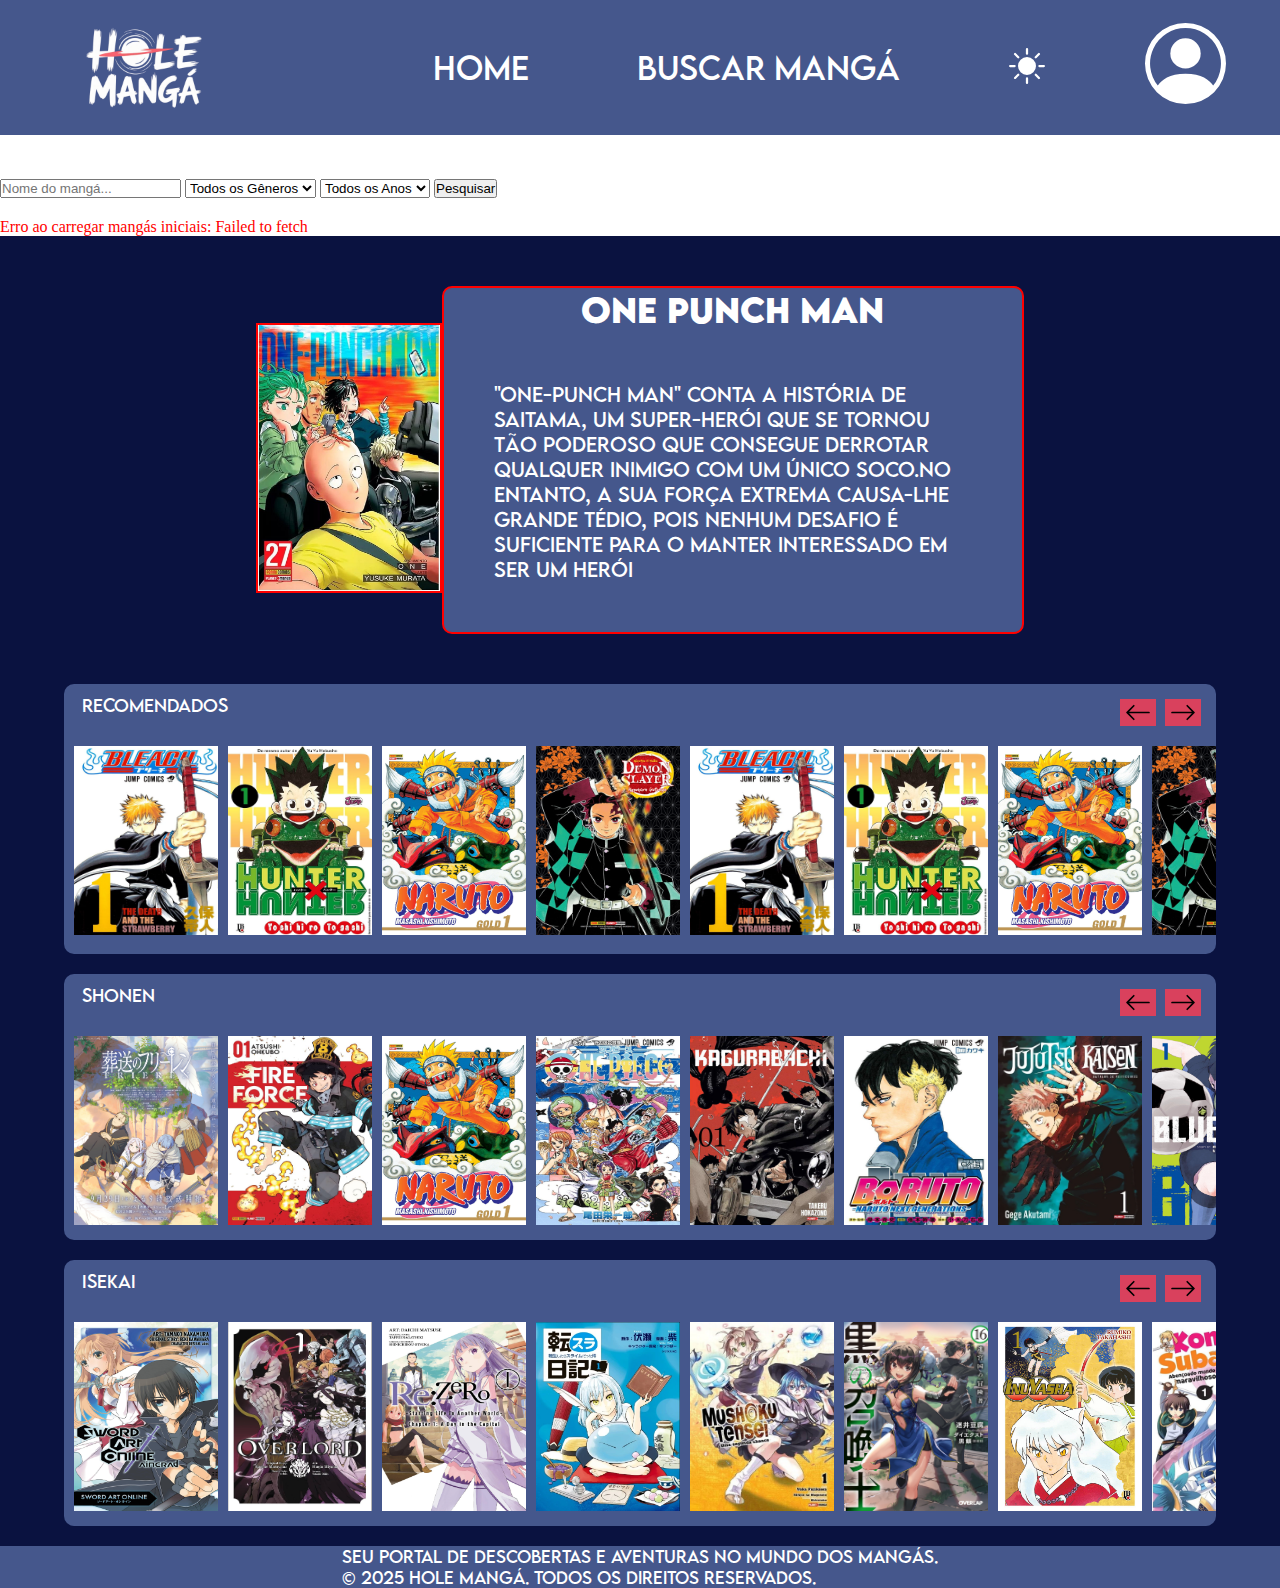
<file: index.html>
<!DOCTYPE html>
<html lang="pt-br">

<head>
  <meta charset="UTF-8">
  <meta name="viewport" content="width=device-width, initial-scale=1.0">
  <title>Hole Mangá - Home</title>
  <link rel="stylesheet" href="https://cdn.jsdelivr.net/npm/bootstrap-icons@1.13.1/font/bootstrap-icons.min.css">
  <link rel="stylesheet" href="./assets/css/index.css">
  
</head>

<body>
  <div id="Header">

    <div id="divImg">
      <button onclick="ShowList()" id="ButtonListHead">
        <svg xmlns="http://www.w3.org/2000/svg" width="16" height="16" fill="currentColor" class="bi bi-list"
          viewBox="0 0 16 16" id="ListHead">
          <path fill-rule="evenodd"
            d="M2.5 12a.5.5 0 0 1 .5-.5h10a.5.5 0 0 1 0 1H3a.5.5 0 0 1-.5-.5m0-4a.5.5 0 0 1 .5-.5h10a.5.5 0 0 1 0 1H3a.5.5 0 0 1-.5-.5m0-4a.5.5 0 0 1 .5-.5h10a.5.5 0 0 1 0 1H3a.5.5 0 0 1-.5-.5" />
        </svg>
      </button>
      <div id="menu-mobile" class="menu-fechado">
        <button onclick="MudarCor()" class="SunAndMoon">
          <svg xmlns="http://www.w3.org/2000/svg" width="16" class="moon" id="moon" height="16" fill="currentColor"
            class="bi bi-moon-fill" viewBox="0 0 16 16">
            <path
              d="M6 .278a.77.77 0 0 1 .08.858 7.2 7.2 0 0 0-.878 3.46c0 4.021 3.278 7.277 7.318 7.277q.792-.001 1.533-.16a.79.79 0 0 1 .81.316.73.73 0 0 1-.031.893A8.35 8.35 0 0 1 8.344 16C3.734 16 0 12.286 0 7.71 0 4.266 2.114 1.312 5.124.06A.75.75 0 0 1 6 .278" />
          </svg>
          <svg xmlns="http://www.w3.org/2000/svg" width="16" height="16" class="sun" fill="currentColor"
            class="bi bi-brightness-high-fill" viewBox="0 0 16 16" id="sun">
            <path
              d="M12 8a4 4 0 1 1-8 0 4 4 0 0 1 8 0M8 0a.5.5 0 0 1 .5.5v2a.5.5 0 0 1-1 0v-2A.5.5 0 0 1 8 0m0 13a.5.5 0 0 1 .5.5v2a.5.5 0 0 1-1 0v-2A.5.5 0 0 1 8 13m8-5a.5.5 0 0 1-.5.5h-2a.5.5 0 0 1 0-1h2a.5.5 0 0 1 .5.5M3 8a.5.5 0 0 1-.5.5h-2a.5.5 0 0 1 0-1h2A.5.5 0 0 1 3 8m10.657-5.657a.5.5 0 0 1 0 .707l-1.414 1.415a.5.5 0 1 1-.707-.708l1.414-1.414a.5.5 0 0 1 .707 0m-9.193 9.193a.5.5 0 0 1 0 .707L3.05 13.657a.5.5 0 0 1-.707-.707l1.414-1.414a.5.5 0 0 1 .707 0m9.193 2.121a.5.5 0 0 1-.707 0l-1.414-1.414a.5.5 0 0 1 .707-.707l1.414 1.414a.5.5 0 0 1 0 .707M4.464 4.465a.5.5 0 0 1-.707 0L2.343 3.05a.5.5 0 1 1 .707-.707l1.414 1.414a.5.5 0 0 1 0 .708" />
          </svg>
        </button>s

        <a class="menu" href="#" onclick="PaginaHome()">Home</a>
        <a class="menu" href="#" onclick="SearchManga()">Buscar Mangá</a>
      </div>
      <img src="./assets/imgs/logo-white.png" id="logo" alt="logo">
    </div>
    <a class="menu" href="#" onclick="PaginaHome()">Home</a>
    <a class="menu" href="#" onclick="SearchManga()">Buscar Mangá</a>
    <button onclick="MudarCor()" class="SunAndMoon">
      <svg xmlns="http://www.w3.org/2000/svg" width="16" class="moon" id="moon" height="16" fill="currentColor"
        class="bi bi-moon-fill" viewBox="0 0 16 16">
        <path
          d="M6 .278a.77.77 0 0 1 .08.858 7.2 7.2 0 0 0-.878 3.46c0 4.021 3.278 7.277 7.318 7.277q.792-.001 1.533-.16a.79.79 0 0 1 .81.316.73.73 0 0 1-.031.893A8.35 8.35 0 0 1 8.344 16C3.734 16 0 12.286 0 7.71 0 4.266 2.114 1.312 5.124.06A.75.75 0 0 1 6 .278" />
      </svg>
      <svg xmlns="http://www.w3.org/2000/svg" width="16" height="16" class="sun" fill="currentColor"
        class="bi bi-brightness-high-fill" viewBox="0 0 16 16" id="sun">
        <path
          d="M12 8a4 4 0 1 1-8 0 4 4 0 0 1 8 0M8 0a.5.5 0 0 1 .5.5v2a.5.5 0 0 1-1 0v-2A.5.5 0 0 1 8 0m0 13a.5.5 0 0 1 .5.5v2a.5.5 0 0 1-1 0v-2A.5.5 0 0 1 8 13m8-5a.5.5 0 0 1-.5.5h-2a.5.5 0 0 1 0-1h2a.5.5 0 0 1 .5.5M3 8a.5.5 0 0 1-.5.5h-2a.5.5 0 0 1 0-1h2A.5.5 0 0 1 3 8m10.657-5.657a.5.5 0 0 1 0 .707l-1.414 1.415a.5.5 0 1 1-.707-.708l1.414-1.414a.5.5 0 0 1 .707 0m-9.193 9.193a.5.5 0 0 1 0 .707L3.05 13.657a.5.5 0 0 1-.707-.707l1.414-1.414a.5.5 0 0 1 .707 0m9.193 2.121a.5.5 0 0 1-.707 0l-1.414-1.414a.5.5 0 0 1 .707-.707l1.414 1.414a.5.5 0 0 1 0 .707M4.464 4.465a.5.5 0 0 1-.707 0L2.343 3.05a.5.5 0 1 1 .707-.707l1.414 1.414a.5.5 0 0 1 0 .708" />
      </svg>
    </button>
    <a href="login.html"onclick="ShowLogin()">
    <svg xmlns="http://www.w3.org/2000/svg" width="16" height="16" fill="currentColor" class="bi bi-person-circle"
      viewBox="0 0 16 16" id="profileicon">
      <path d="M11 6a3 3 0 1 1-6 0 3 3 0 0 1 6 0" />
      <path fill-rule="evenodd"
        d="M0 8a8 8 0 1 1 16 0A8 8 0 0 1 0 8m8-7a7 7 0 0 0-5.468 11.37C3.242 11.226 4.805 10 8 10s4.757 1.225 5.468 2.37A7 7 0 0 0 8 1" />
    </svg></a>
  </div>
  <!--PÁGINA EM SPA DA ÁREA DE BUSCA DE mangás-->
 <div id="divSearch">
  <div class="container" id="divbusca">
    <h1>Buscar Mangás</h1>
    <div class="filters"> 
      <input type="text" id="search-name" placeholder="Nome do mangá..." />
      <select id="genre-dropdown">
        <option value="">Todos os Gêneros</option>
      </select>
      <select id="year-dropdown">
        <option value="">Todos os Anos</option>
      </select>
      <button id="btn-search">Pesquisar</button>
    </div>
    <ul id="results" class="results"></ul>
    
  </div>
 </div>
 <!--Parte do manga que esta em destaque----------------------->
  <div id="divMainMangas">
    <div id="MangaInHigh"><a href="#" onclick="ShowMangaOnePunch()"><img src="./assets/imgs/carrossel/OnePunchCape.png"
          id="MainCape" alt=""></a>
      <div id="MainMangaInformation" class="MainMangaInformation">
        <h1 id="MangaTitle">One Punch man</h1>

        <p id="MangaDescricao">"One-Punch Man" conta a história de Saitama, um super-herói que se tornou tão poderoso
      que consegue derrotar qualquer inimigo com um único soco.No entanto, a sua força extrema causa-lhe
          grande tédio, pois nenhum desafio é suficiente para o manter interessado em ser um herói
        </p>
      </div>
    </div>

    <div id="recomend" class="DivCarrosselForMangas">
      <div class="TopCarrosselForMangas">
        <div class="DivCarrosselMangasText">
          <p class="TextRecomend">Recomendados</p>
        </div>
        <div class="PrevandNext">
          <button class="CarrosselButtonNextAndPrev" onclick="moveCarouselRecomend(-1)">
            <svg xmlns="http://www.w3.org/2000/svg" class="CarrosselButtonNextAndPrev" width="16" height="16"
              fill="currentColor" class="bi bi-arrow-left" viewBox="0 0 16 16" id="previous">
              <path fill-rule="evenodd"
                d="M15 8a.5.5 0 0 0-.5-.5H2.707l3.147-3.146a.5.5 0 1 0-.708-.708l-4 4a.5.5 0 0 0 0 .708l4 4a.5.5 0 0 0 .708-.708L2.707 8.5H14.5A.5.5 0 0 0 15 8" />
            </svg>
          </button>
          <button class="CarrosselButtonNextAndPrev" onclick="moveCarouselRecomend(1)">
            <svg xmlns="http://www.w3.org/2000/svg" class="CarrosselButtonNextAndPrev" width="16" height="16"
              fill="currentColor" class="bi bi-arrow-right" viewBox="0 0 16 16">
              <path fill-rule="evenodd"
                d="M1 8a.5.5 0 0 1 .5-.5h11.793l-3.147-3.146a.5.5 0 0 1 .708-.708l4 4a.5.5 0 0 1 0 .708l-4 4a.5.5 0 0 1-.708-.708L13.293 8.5H1.5A.5.5 0 0 1 1 8" />
            </svg>
          </button>
        </div>
      </div><!--Carrossel de manga-->
      <div id="recomendMangas" class="CarrosselImagensManga">
        <a href="#" onclick="ShowMangaKimetsu()"> <img src="./assets/imgs/carrossel/kimetsu.png" alt=""
            class="CarroselImgsMangas"></a>
        <a href="#" onclick="ShowMangaBleach()"><img src="./assets/imgs/carrossel/bleach.png" alt=""
            class="CarroselImgsMangas"></a>
        <a href="#" onclick="ShowMangaHXH()"> <img src="./assets/imgs/carrossel/hxh.png" alt=""
            class="CarroselImgsMangas"></a>
        <a href="#" onclick="ShowMangaNaruto()"><img src="./assets/imgs/carrossel/naruto.png" alt=""
            class="CarroselImgsMangas"></a>
        <a href="#" onclick="ShowMangaKimetsu()"><img src="./assets/imgs/carrossel/kimetsu.png" alt=""
            class="CarroselImgsMangas"></a>
        <a href="#" onclick="ShowMangaBleach()"><img src="./assets/imgs/carrossel/bleach.png" alt=""
            class="CarroselImgsMangas"></a>
        <a href="#" onclick="ShowMangaHXH()"> <img src="./assets/imgs/carrossel/hxh.png" alt=""
            class="CarroselImgsMangas"></a>
        <a href="#" onclick="ShowMangaNaruto()"><img src="./assets/imgs/carrossel/naruto.png" alt=""
            class="CarroselImgsMangas"></a>

      </div>
    </div>

    <!--------------Div pra manga shonen------------------------------------------------------------------------------------------------->
    <div class="DivCarrosselForMangas">
      <div class="TopCarrosselForMangas">
        <div id="carroselText" class="DivCarrosselMangasText">
          <p class="TextRecomend">Shonen</p>
        </div>
        <div id="PrevandNext" class="PrevandNext">
          <button class="CarrosselButtonNextAndPrev" onclick="moveCarouselShonen(-1)">
            <svg xmlns="http://www.w3.org/2000/svg" class="CarrosselButtonNextAndPrev" width="16" height="16"
              fill="currentColor" class="bi bi-arrow-left" viewBox="0 0 16 16" id="previous">
              <path fill-rule="evenodd"
                d="M15 8a.5.5 0 0 0-.5-.5H2.707l3.147-3.146a.5.5 0 1 0-.708-.708l-4 4a.5.5 0 0 0 0 .708l4 4a.5.5 0 0 0 .708-.708L2.707 8.5H14.5A.5.5 0 0 0 15 8" />
            </svg>
          </button>
          <button class="CarrosselButtonNextAndPrev" onclick="moveCarouselShonen(1)">
            <svg xmlns="http://www.w3.org/2000/svg" class="CarrosselButtonNextAndPrev" width="16" height="16"
              fill="currentColor" class="bi bi-arrow-right" viewBox="0 0 16 16">
              <path fill-rule="evenodd"
                d="M1 8a.5.5 0 0 1 .5-.5h11.793l-3.147-3.146a.5.5 0 0 1 .708-.708l4 4a.5.5 0 0 1 0 .708l-4 4a.5.5 0 0 1-.708-.708L13.293 8.5H1.5A.5.5 0 0 1 1 8" />
            </svg>
          </button>
        </div>
      </div><!--Carrossel de manga-->
      <div id="shonenManga" class="CarrosselImagensManga">
        <img src="./assets/imgs/carrossel/bluelock.png" alt="" class="CarroselImgsMangas">
        <img src="./assets/imgs/carrossel/frieren.png" alt="" class="CarroselImgsMangas">
        <img src="./assets/imgs/carrossel/fireforce.png" alt="" class="CarroselImgsMangas">
        <img src="./assets/imgs/carrossel/naruto.png" alt="" class="CarroselImgsMangas">
        <img src="./assets/imgs/carrossel/onepiece.png" alt="" class="CarroselImgsMangas">
        <img src="./assets/imgs/carrossel/kagura.png" alt="" class="CarroselImgsMangas">
        <img src="./assets/imgs/carrossel/boruto.png" alt="" class="CarroselImgsMangas">
        <img src="./assets/imgs/carrossel/jjk.png" alt="" class="CarroselImgsMangas">

      </div>
    </div>
    <!--------------Div pra manga isekai------------------------------------------------------------------------------------------------->

    <div class="DivCarrosselForMangas">
      <div class="TopCarrosselForMangas">
        <div id="carroselText" class="DivCarrosselMangasText">
          <p class="TextRecomend">Isekai</p>
        </div>
        <div id="PrevandNext" class="PrevandNext">
          <button class="CarrosselButtonNextAndPrev" onclick="moveCarouselIsekai(-1)">
            <svg xmlns="http://www.w3.org/2000/svg" class="CarrosselButtonNextAndPrev" width="16" height="16"
              fill="currentColor" class="bi bi-arrow-left" viewBox="0 0 16 16" id="previous">
              <path fill-rule="evenodd"
                d="M15 8a.5.5 0 0 0-.5-.5H2.707l3.147-3.146a.5.5 0 1 0-.708-.708l-4 4a.5.5 0 0 0 0 .708l4 4a.5.5 0 0 0 .708-.708L2.707 8.5H14.5A.5.5 0 0 0 15 8" />
            </svg>
          </button>
          <button class="CarrosselButtonNextAndPrev" onclick="moveCarouselIsekai(1)">
            <svg xmlns="http://www.w3.org/2000/svg" class="CarrosselButtonNextAndPrev" width="16" height="16"
              fill="currentColor" class="bi bi-arrow-right" viewBox="0 0 16 16">
              <path fill-rule="evenodd"
                d="M1 8a.5.5 0 0 1 .5-.5h11.793l-3.147-3.146a.5.5 0 0 1 .708-.708l4 4a.5.5 0 0 1 0 .708l-4 4a.5.5 0 0 1-.708-.708L13.293 8.5H1.5A.5.5 0 0 1 1 8" />
            </svg>
          </button>
        </div>
      </div><!--Carrossel de manga-->
      <div id="isekaiManga" class="CarrosselImagensManga">
        <img src="./assets/imgs/carrossel/konosuba.png" alt="" class="CarroselImgsMangas">
        <img src="./assets/imgs/carrossel/sao.png" alt="" class="CarroselImgsMangas">
        <img src="./assets/imgs/carrossel/overlord.png" alt="" class="CarroselImgsMangas">
        <img src="./assets/imgs/carrossel/rezero.png" alt="" class="CarroselImgsMangas">
        <img src="./assets/imgs/carrossel/slime.png" alt="" class="CarroselImgsMangas">
        <img src="./assets/imgs/carrossel/mushoku.png" alt="" class="CarroselImgsMangas">
        <img src="./assets/imgs/carrossel/tbr.png" alt="" class="CarroselImgsMangas">
        <img src="./assets/imgs/carrossel/inuyasha.png" alt="" class="CarroselImgsMangas">

      </div>
    </div>
  </div>
  </div>
  <div class="paidoeoalinhas" id="DivMangaOnePunch">
    <div id="eoalinhas">
      <!-- imagem do manga -->
      <div id="MangaInHigh">

        <div id="MainMangaInformation" class="MainMangaInformation">
          <div class="MainMangaInformationImg">
            <img src="./assets/imgs/carrossel/OnePunchCape.png" id="MainCape" alt="">
          </div>
          <h1 id="OnePunchTitle">One-Punch man</h1>
          <!-- informações de atributos do manga (autor, genero, status) -->
          <div id="mangainfos">
            <div id="atr">
              <div class="atributo">
                <h5>Autor:</h5>
                <p id="OnePunchAutor">Carregando...</p>
              </div>

              <div class="atributo">
                <h5>Status:</h5>
                <p id="OnePunchStatus">Carregando...</p>
              </div>

              <div class="atributo">
                <h5>Data de lançamento:</h5>
                <p id="OnePunchAno">Carregando...</p>
              </div>

              <div class="atributo" class="genero">
                <h5>Gênero:</h5>
                <p id="OnePunchGenero">Carregando...</p>
              </div>
            </div>
          </div>




        </div>
      </div><!-- Seção da sinopse -->
      <div class="sinopse">
        <h4>SINOPSE</h4>
        <p id="OnePunchDescriçao">
          Carregando...
        </p>
      </div>
      <div id="MangaExibition">
        <select id="capitulosOnePunch"></select>
        <div id="paginasOnePunch" class="MangaPaginas"></div>
      </div>
    </div> <!-- final do #eoalinhas -->

  </div><!--final do #paidoeoalinhas-->
  <div class="paidoeoalinhas" id="DivMangaBleach">
    <div id="eoalinhas">
      <!-- imagem do manga -->
      <div id="MangaInHigh">

        <div id="MainMangaInformation" class="MainMangaInformation">
          <!-- Título do mangá -->
          <div class="MainMangaInformationImg">
            <img src="./assets/imgs/carrossel/bleach.png" id="MainCape" alt="">
          </div>
          <h1 id="BleachTitle"></h1>
          <!-- informações de atributos do manga (autor, genero, status) -->
          <div id="mangainfos">
            <div id="atr">
              <div class="atributo">
                <h5>Autor:</h5>
                <p id="BleachAutor"></p>
              </div>

              <div class="atributo">
                <h5>Status:</h5>
                <p id="BleachStatus"></p>
              </div>

              <div class="atributo">
                <h5>Data de lançamento:</h5>
                <p id="BleachAno">Carregando...</p>
              </div>
              <div class="atributo">
                <h5>Gênero:</h5>
                <p id="BleachGenero" class="MangaPaginas">Carregando...</p>
              </div>
            </div>
          </div>
        </div>
      </div>
      <div class="sinopse">
        <h4>SINOPSE</h4>
        <p id="BleachDescriçao">
          "One-Punch Man" conta a história de Saitama, um super-herói que se tornou tão poderoso<br>
          que consegue derrotar qualquer inimigo com um único soco.<br>
          No entanto, a sua força extrema causa-lhe grande tédio, pois nenhum desafio é suficiente para o manter
          interessado em ser um herói
        </p>
      </div>
      <div id="MangaExibition">
        <select id="capitulosBleach"></select>
        <div id="paginasBleach"></div>
      </div>
    </div> <!-- final do #eoalinhas -->
  </div><!--final do #paidoeoalinhas-->
  <div class="paidoeoalinhas" id="DivMangaHXH">
    <div id="eoalinhas">
      <!-- imagem do manga -->
      <div id="MangaInHigh">

        <div id="MainMangaInformation" class="MainMangaInformation">
          <!-- Título do mangá -->
          <div class="MainMangaInformationImg">
            <img src="./assets/imgs/carrossel/hxh.png" id="MainCape" alt="">
          </div>
          <h1 id="HunterTitle">Carregando...</h1>
          <!-- informações de atributos do manga (autor, genero, status) -->
          <div id="mangainfos">
            <div id="atr">
              <div class="atributo">
                <h5>Autor:</h5>
                <p id="HunterAutor">Carregando...</p>
              </div>

              <div class="atributo">
                <h5>Status:</h5>
                <p id="HunterStatus">Carregando...</p>
              </div>

              <div class="atributo">
                <h5>Data de lançamento:</h5>
                <p id="HunterAno">Carregando...</p>
              </div>

              <div class="atributo">
                <h5>Gênero:</h5>
                <p id="HunterGenero">Carregando...</p>
              </div>
            </div>
          </div>
          <!-- Seção da sinopse -->
        </div>
      </div>
      <div class="sinopse">
        <h4>SINOPSE</h4>
        <p id="HunterDescricao">
          Carregando...
      </div>
      <div id="MangaExibition">
        <select id="capitulosHXH"></select>
        <div id="paginasHXH" class="MangaPaginas"></div>
      </div>
    </div> <!-- final do #eoalinhas -->
  </div><!--final do #paidoeoalinhas-->
  <div class="paidoeoalinhas" id="DivMangaNaruto">
    <div id="eoalinhas">
      <!-- imagem do manga -->
      <div id="MangaInHigh">

        <div id="MainMangaInformation" class="MainMangaInformation">
          <!-- Título do mangá -->
          <div class="MainMangaInformationImg">
            <img src="./assets/imgs/carrossel/naruto.png" id="MainCape" alt="">
          </div>
          <h1 id="NarutoTitle">Carregando...</h1>
          <!-- informações de atributos do manga (autor, genero, status) -->
          <div id="mangainfos">
            <div id="atr">

              <div class="atributo">
                <h5>Autor:</h5>
                <p id="NarutoAutor">Carregando...</p>
              </div>
              <div class="atributo">
                <h5>Status:</h5>
                <p id="NarutoStatus">Carregando...</p>
              </div>
              <div class="atributo">
                <h5>Data de lançamento:</h5>
                <p id="NarutoAno">Carregando...</p>
              </div>
              <div class="atributo">
                <h5>Gênero:</h5>
                <p id="NarutoGenero">Carregando...</p>
              </div>
              <div class="atributo">
                <h5>Classificação:</h5>
                <p id="NarutoRating">Carregando...</p>
              </div>
              <div class="atributo">
                <h5>Idioma original:</h5>
                <p id="NarutoIdioma" class="MangaPaginas">Carregando...</p>
              </div>
            </div>
          </div>
        </div>
      </div>
      <div class="sinopse">
        <h4>SINOPSE</h4>
        <p id="NarutoDescriçao">
          "One-Punch Man" conta a história de Saitama, um super-herói que se tornou tão poderoso<br>
          que consegue derrotar qualquer inimigo com um único soco.<br>
          No entanto, a sua força extrema causa-lhe grande tédio, pois nenhum desafio é suficiente para o manter
          interessado em ser um herói
        </p>
      </div>
      <div id="MangaExibition">
        <select id="capitulosNaruto"></select>
        <div id="paginasNaruto"></div>
      </div>
    </div> <!-- final do #eoalinhas -->
  </div><!--final do #paidoeoalinhas-->

  <div class="paidoeoalinhas" id="DivMangaKimetsu">
    <div id="eoalinhas">
      <!-- imagem do manga -->
      <div id="MangaInHigh">

        <div id="MainMangaInformation" class="MainMangaInformation">
          <!-- Título do mangá -->
          <div class="MainMangaInformationImg">
            <img src="./assets/imgs/carrossel/kimetsu.png" id="MainCape" alt="">
          </div>
          <h1 id="KimetsuTitle">Carregando...</h1>
          <!-- informações de atributos do manga (autor, genero, status) -->
          <div id="mangainfos">
            <div id="atr">

              <div class="atributo">
                <h5>Autor:</h5>
                <p id="KimetsuAutor">Carregando...</p>
              </div>
              <div class="atributo">
                <h5>Status:</h5>
                <p id="KimetsuStatus">Carregando...</p>
              </div>
              <div class="atributo">
                <h5>Data de lançamento:</h5>
                <p id="KimetsuAno">Carregando...</p>
              </div>
              <div class="atributo">
                <h5>Gênero:</h5>
                <p id="KimetsuGenero">Carregando...</p>
              </div>
              <div class="atributo">
                <h5>Classificação:</h5>
                <p id="KimetsuRating">Carregando...</p>
              </div>
              <div class="atributo">
                <h5>Idioma original:</h5>
                <p id="KimetsuIdioma" class="MangaPaginas">Carregando...</p>
              </div>
            </div>
          </div>
        </div>
      </div>
      <div class="sinopse">
        <h4>SINOPSE</h4>
        <p id="KimetsuDescriçao">
          "One-Punch Man" conta a história de Saitama, um super-herói que se tornou tão poderoso<br>
          que consegue derrotar qualquer inimigo com um único soco.<br>
          No entanto, a sua força extrema causa-lhe grande tédio, pois nenhum desafio é suficiente para o manter
          interessado em ser um herói
        </p>
      </div>
      <div id="MangaExibition">
        <select id="capitulosKimetsu"></select>
        <div id="paginasKimetsu"></div>
      </div>
    </div> <!-- final do #eoalinhas -->
  </div><!--final do #paidoeoalinhas-->
  <footer id="roda">
  <div class="footer-container">
 <p>Seu portal de descobertas e aventuras no mundo dos mangás.</p>

    <p class="footer-copy">&copy; 2025 Hole Mangá. Todos os direitos reservados.</p>
  </div>
</footer>

  <script src="./assets/js/testspa.js"></script>
  <script src="./assets/js/mudar-cor-site.js"></script>
  <script src="./assets/js/carrossel.js"></script>
  <script src="./assets/js/SPAfunctions.js"></script>
  <script src="./assets/js/exibiçaoManga.js"></script>
  <script src="./assets/js/MangaStatus.js"></script>
  <script src="./assets/js/BuscaManga.js"></script>
  <script src="./assets/js/search.js"></script>
  <script>
    //AQUI TA CHAMANDO ALGUNS DOS SCRIPT,ALGUNS ESTAO CHAMANDO NO PROPRIO ARQUIVO,NAO PRECISA COLCAR AQUI E NO FINAL DO SCRIPT PQ SE NAO ELE VAI SER EXECUTADO DUAS VEZES
    CarrosselMangaRecomend();
    CarrosselMangaShonen();
    CarrosselMangaIsekai();
    ExibiçaoPaginaMangaOnePunch();
    ExibiçaoPaginaMangaBleach();
    ExibiçaoPaginaMangaNaruto();
    ExibiçaoPaginaMangaHXH();
    ExibiçaoPaginaMangaKimetsu();

  </script>
</body>

</html>
</file>
<file: assets/css/index.css>
@import url(./global.css);

* {
    padding: 0;
    margin: 0;
    box-sizing: border-box;
}

body {
    display: flex;
    flex-direction: column;

}

#Header {
    background-color: #45578C;
    width: 100%;
    height: 15vh;
    display: flex;
    justify-content: space-around;
    align-items: center;

}

#Header a {
    color: white;
    font-size: 3.4vh;
    text-decoration: none;
}

#ListHead {
    width: 9vh;
    height: 9vh;

    color: white;
}

#ButtonListHead {
    background: none;
    border: none;
    cursor: pointer;
    display: none;
}

#menu-mobile {
    position: absolute;
    top: 15vh;
    left: 0;
    background-color: #1d2951;
    width: 20%;
    display: flex;
    justify-content: center;
    flex-direction: column;
    gap: 10px;
    padding: 20px;
    display: none;
    /* começa escondido */
    height: 40vh;
    border: white solid 2px;
}

#menu-mobile a {
    color: white;
    text-decoration: none;
    font-size: 18px;

}

.menu-aberto {
    display: flex !important;
}

#profileicon {
    width: 9vh;
    height: 9vh;

    color: white;
}

#logo {
    width: 20vh;
    height: 20vh;


}

#divImg {
    padding-right: 90px;
    display: flex;
    align-items: center;
    gap: 30px;

}

#divMainMangas {
    background-color: #0A1240;
    width: 100%;
    height: 100%;
    display: flex;
    flex-direction: column;
    justify-content: center;
    align-items: center;
}

#MangaInHigh {
    display: flex;
    justify-content: center;
    width: 60%;
    padding-top: 50px;
    padding-bottom: 50px;
    align-items: center;
}

#MainCape {
    height: 30vh;
    border: solid 2px red;
}

#MainMangaInformation {
    background-color: #45578C;
    border-radius: 10px;
    border: 2px red solid;
}

.MainMangaInformation {
    background-color: #45578C;
    border-radius: 10px;
    border: 2px red solid;
    display: flex;
    flex-direction: column;
    align-items: center;
}

#MainMangaInformation p {
    font-size: 2.1vh;
    margin: 50px;
    color: white;

}

.MainMangaInformation p {
    font-size: 2.1vh;
    margin: 50px;
    color: white;
}

#recomend {
    background-color: #45578C;
    width: 90%;
    overflow: hidden;
    /* <- isso é essencial */
    position: relative;
    border-radius: 10px;
    margin-bottom: 20px;
}

.DivCarrosselForMangas {
    background-color: #45578C;
    width: 90%;
    overflow: hidden;
    /* <- isso é essencial */
    position: relative;
    border-radius: 10px;
    margin-bottom: 20px;
    height: auto;
}

.CarrosselImagensManga {
    display: flex;
    transition: transform 0.5s ease-in-out;
    width: max-content;
    /* <- isso evita que as imagens "quebrem" */
    gap: 10px;
    /* Adiciona espaçamento real entre imagens */
    display: flex;
    overflow: hidden;
}

.CarroselImgsMangas {
    width: 16vh;
    height: 21vh;
    margin-bottom: 15px;
    transition: width 0.3s ease, height 0.3s ease;
}
.CarroselImgsMangas:hover{
    width: 21vh;
    height: 26vh;

}

.TopCarrosselForMangas {
    display: flex;
    justify-content: space-around;
    width: 100%;
    margin-bottom: 20px;
    align-items: center;
}

#topCarrossel p {
    font-size: 1.3vw;
    color: white;

}

.TopCarrosselForMangas p {
    font-size: 1.3vw;
    color: white;
}

.CarrosselButtonNextAndPrev {
    background-color: #D9415D;
    border: none;
    width: 4vh;
    height: 3vh;
}

.DivCarrosselMangasText {
    width: 100%;
    padding-left: 2vh;
}

.PrevandNext {
    display: flex;
    justify-content: space-around;
    align-items: center;
    padding-right: 15px;
    padding-top: 15px;
    gap: 1vh;
}

#roda {
    background-color: #45578C;
    display: flex;
    justify-content: center;
}

#roda p {
    color: white;
}

/*Animaçao pra troca do modo escuro e claro*/
#Header,
#divMainMangas,
#MainMangaInformation,
.DivCarrosselForMangas,
#roda,
#Header a,
#TextRecomend,
#MangaTitle,
#MangaDescriçao #paidoeoalinhas #eoalinhas {
    transition: background-color 0.4s ease, color 0.4s ease;
}

#logo {
    transition: filter 0.4s ease, transform 0.3s ease;
}

#eoalinhas {
    display: flex;
    width: 75%;
    justify-content: space-around;
    align-items: center;
    flex-direction: column;
}

h4 {
    font-family: 'Gill Sans', 'Gill Sans MT', Calibri, 'Trebuchet MS', sans-serif;
    font-weight: bold;
    font-size: 25px;
    color: white;
    /* deixa o item para a direita e quando está negaticvo vai para a esquerda */
    /* faz com que não haja um enorme espaço entre os itens da div sinopse */
}

#mangainfos {
    display: flex;
    align-items: center;
    flex-direction: column;

    /* padding: 2vh;*/
    /* deixa o item para a direita e quando está negaticvo vai para a esquerda */
}

.atributo {
    display: flex;
    align-items: center;
    justify-content: center;
    color: white;
}

#atr {
    display: flex;
    flex-direction: column;
}

h5 {
    color: white;
    font-weight: bold;
    font-size: x-large;
}

h1 {
    color: white;
}

.paidoeoalinhas {
    display: none;
    background-color: #0A1240;
    width: 100%;
    justify-content: center;
}

.SunAndMoon {
    background: none;
    border: none;
    cursor: pointer;
    width: 3vh;
    height: 5vh;
}

.moon {
    background: none;
    width: 4vh;
    height: 4vh;
    display: none;
    color: black;
}

.sun {
    color: white;
    background: none;
    width: 4vh;
    height: 4vh;
}

select {
    margin-bottom: 20px;
}

#MangaExibition {
    background-color: #45578C;
    display: flex;
    flex-direction: column;
    align-items: center;

}

#MangaExibition select {
    border-radius: 10px;
    background-color: black;
    color: white;
}

.sinopse {
    display: flex;
    flex-direction: column;
    align-items: center;
    gap: 10px;
    /*background-color: #45578C;*/
    border-top: 2px red solid;

    margin-bottom: 2vh;
}

.sinopse p {
    margin: 1vh;
    color: white;
}

.sinopse h4 {
    color: white;
}

.genero {
    display: flex;
    flex-direction: column;
    align-items: center;
}

h1,
h2,
h3,
h4,
h5,
h6,
p,
a {
    font-family: "Lemon Milk", sans-serif;
}
#paidobuscaManga {
    background-color: #0A1240;
}
.buscaManga {
    display: none;
    align-items: center;
    flex-direction: column;
    background-color: #1d2540;
    border-radius: 12px;
    padding: 20px;
    max-width: 1000px;
    margin: 40px auto;
    font-family: "Lemon Milk", sans-serif;
    color: white;
}

.barra-superior {
    display: flex;
    justify-content: space-between;
    align-items: center;
    margin-bottom: 20px;
}

.barra-pesquisa {
    flex: 1;
    padding: 10px;
    font-size: 16px;
    border: none;
    border-radius: 8px;
    margin-right: 10px;
}

.btn-filtro {
    background-color: #3a4b88;
    color: white;
    padding: 10px 16px;
    border: none;
    border-radius: 8px;
    cursor: pointer;
    font-size: 16px;
}

.grade-mangas {
    display: grid;
    grid-template-columns: repeat(auto-fill, minmax(200px, 1fr));
    gap: 16px;
}

.card-manga {
    background-color: #2b3663;
    border-radius: 10px;
    padding: 16px;
    box-shadow: 0 0 6px rgba(0, 0, 0, 0.3);
}

.card-manga h3 {
    font-size: 18px;
    margin-bottom: 8px;
}

.card-manga p {
    font-size: 14px;
    margin: 4px 0;
}

.ver-mais {
    text-align: center;
    margin-top: 20px;
}

.ver-mais a {
    color: white;
    text-decoration: underline;
    cursor: pointer;
}
.MangaPaginas {
    width: 70%;
}
@media (max-width: 950px) {
    #Header a {
        display: none;
    }

    #MangaInHigh {
        display: flex;
        flex-direction: column;
        width: 60%;
        padding-top: 50px;
        padding-bottom: 50px;
        align-items: center;
    }

    .DivCarrosselForMangas .TopCarrosselForMangas .DivCarrosselMangasText p {
        font-size: large;
    }

    .paidoeoalinhas #eoalinhas #MangaInHigh {
        display: flex;
        align-items: center;
    }

    .paidoeoalinhas #eoalinhas #MangaInHigh .MainMangaInformation {
        display: flex;
        flex-direction: column;
    }

    .paidoeoalinhas #eoalinhas #MangaInHigh .MainMangaInformation #mangainfos {
        display: flex;
        flex-direction: column;
    }

    #ButtonListHead {
        display: flex;
    }

    #Header .menu-fechado a {
        display: flex;
    }

    #Header .SunAndMoon {
        display: none;
    }

    #Header #menu-mobile .SunAndMoon {
        display: flex;
    }
}
</file>
